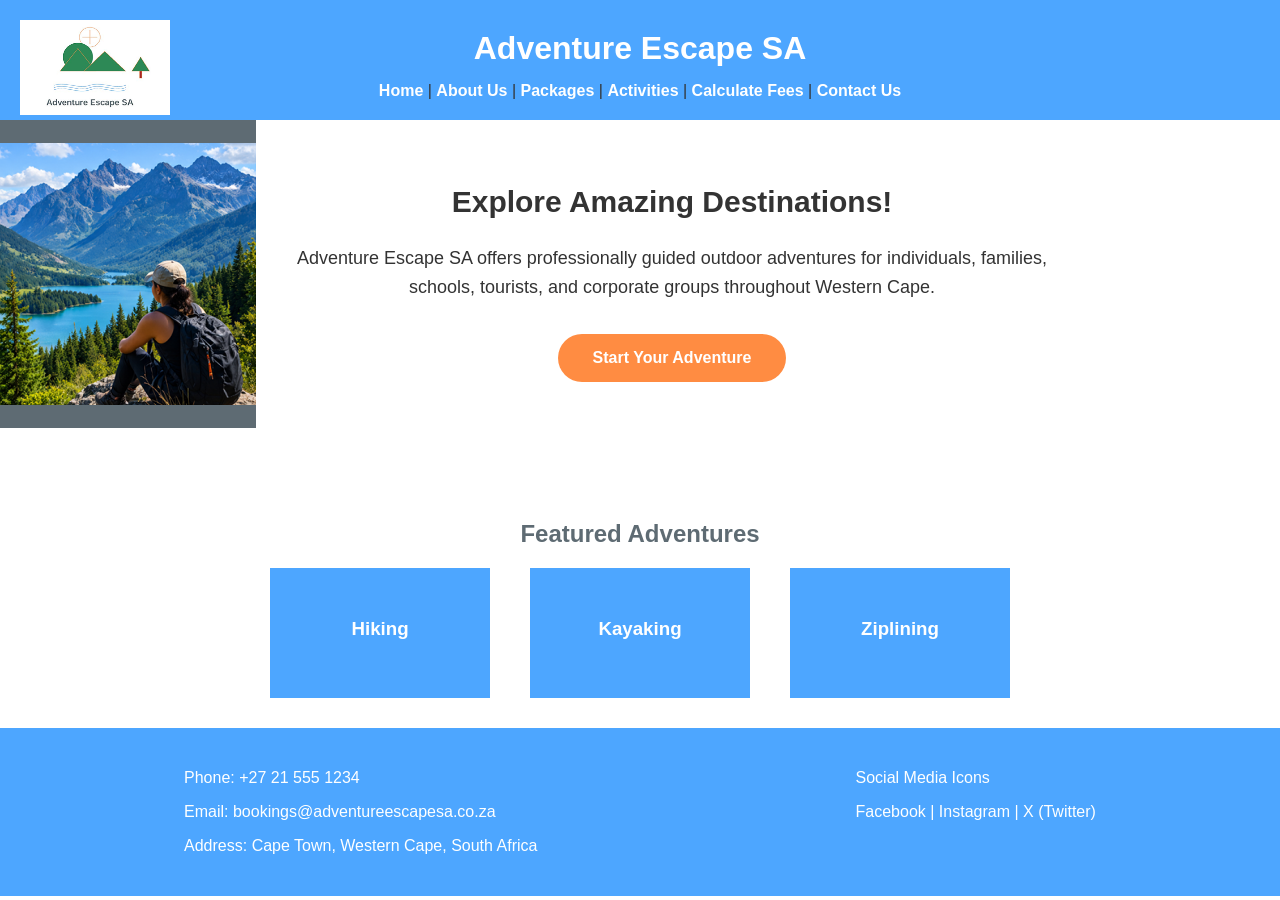
<file: index.html>
<!DOCTYPE html>
<html lang="en">
<head>
    <meta charset="UTF-8">
    <meta nasme="viewport" content="width=device-width, initial-scale=1.0">
    <title>Adventure Escape SA</title>
    <link rel="stylesheet" href="style.css">
</head>

<body>

    <!-- Header -->
    <header>
        <div class="logo">
         <img src="logo.png.png" 
         alt="Adventure Escape SA Logo">   
        </div>

        <h1>Adventure Escape SA</h1>

        <!-- Navigation -->
        <nav>
            <a href="index.html">Home</a> |
            <a href="about.html">About Us</a> |
            <a href="packages.html">Packages</a> |
            <a href="#">Activities</a> |
            <a href="calculate-fees.html">Calculate Fees</a> |
            <a href="contact.html">Contact Us</a>
        </nav>
    </header>

    <!-- Main Content -->
    <main>

        <section class="hero">
            <div class="hero-image">
                <img src="adventure.png"
                alt="Adventure Escape SA">
            </div>

            <div class="hero-content">
                <h2>Explore Amazing Destinations!</h2>

                <p>
                    Adventure Escape SA offers professionally guided outdoor
                    adventures for individuals, families, schools, tourists,
                    and corporate groups throughout Western Cape.
                </p>

                <a href="packages.html" class="button">Start Your Adventure</a>
            </div>
        </section>

        <!-- Featured Adventures -->
        <section class="featured">
            <h2>Featured Adventures</h2>

            <div class="adventure-cards">

                <div class="card">
                    <h3>Hiking</h3>
                </div>

                <div class="card">
                    <h3>Kayaking</h3>
                </div>

                <div class="card">
                    <h3>Ziplining</h3>
                </div>

            </div>
        </section>

    </main>

    <!-- Footer -->
    <footer>
        <div>
            <p>Phone: +27 21 555 1234</p>
            <p>Email: bookings@adventureescapesa.co.za</p>
            <p>Address: Cape Town, Western Cape, South Africa</p>
        </div>

        <div>
            <p>Social Media Icons</p>
            <p>Facebook | Instagram | X (Twitter)</p>
        </div>
    </footer>

</body>
</html>
</file>
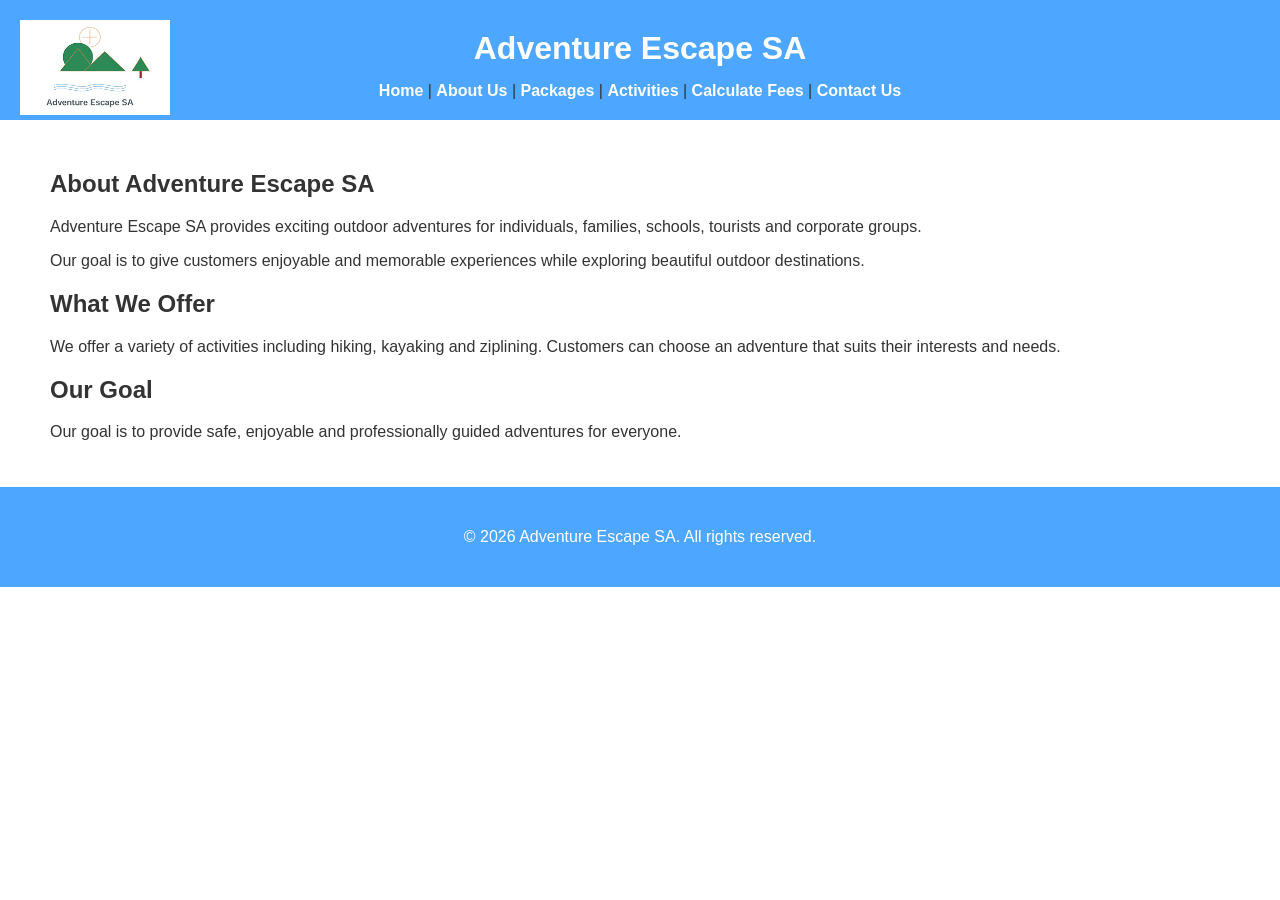
<file: about.html>
<!DOCTYPE html>
<html lang="en">
<head>
    <meta charset="UTF-8">
    <meta name="viewport" content="width=device-width, initial-scale=1.0">
    <title>About Us - Adventure Escape SA</title>
    <link rel="stylesheet" href="style.css">
</head>

<body>

    <!-- Header -->
    <header>
        <div class="logo">
            <img src="logo.png.png" alt="Adventure Escape SA Logo">
        </div>

        <div class="header-content">
            <h1>Adventure Escape SA</h1>

            <nav>
                <a href="index.html">Home</a> |
                <a href="about.html">About Us</a> |
                <a href="packages.html">Packages</a> |
                <a href="activities.html">Activities</a> |
                <a href="calculate-fees.html">Calculate Fees</a> |
                <a href="contact.html">Contact Us</a>
            </nav>
        </div>
    </header>

    <!-- Main Content -->
    <main>

        <section class="about">
            <h2>About Adventure Escape SA</h2>

            <p>
                Adventure Escape SA provides exciting outdoor adventures
                for individuals, families, schools, tourists and corporate groups.
            </p>

            <p>
                Our goal is to give customers enjoyable and memorable
                experiences while exploring beautiful outdoor destinations.
            </p>

            <h2>What We Offer</h2>

            <p>
                We offer a variety of activities including hiking, kayaking
                and ziplining. Customers can choose an adventure that suits
                their interests and needs.
            </p>

            <h2>Our Goal</h2>

            <p>
                Our goal is to provide safe, enjoyable and professionally
                guided adventures for everyone.
            </p>
        </section>

    </main>

    <!-- Footer -->
    <footer>
        <p>&copy; 2026 Adventure Escape SA. All rights reserved.</p>
    </footer>

</body>
</html>
</file>
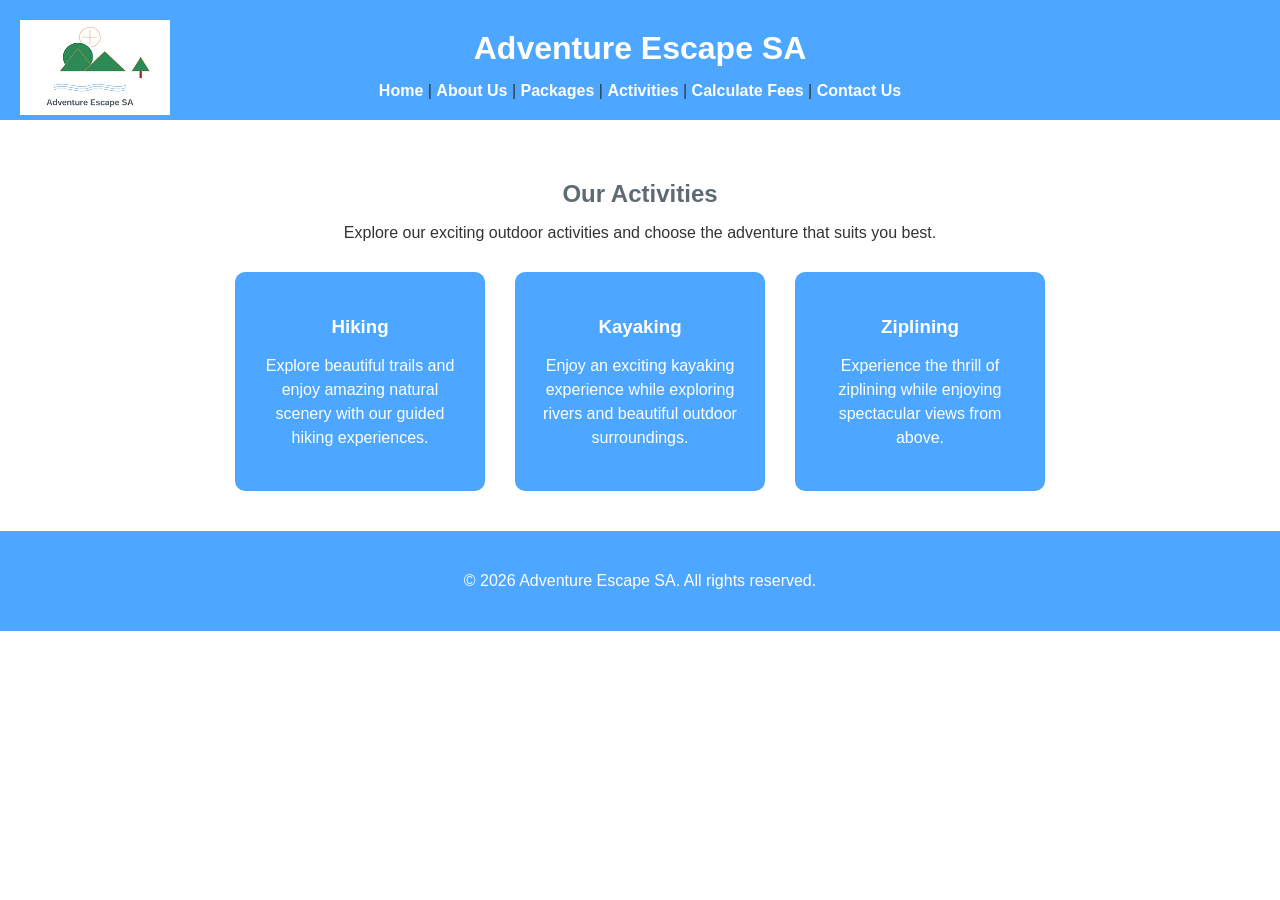
<file: activities.html>
<!DOCTYPE html>
<html lang="en">

<head>
    <meta charset="UTF-8">
    <meta name="viewport" content="width=device-width, initial-scale=1.0">
    <title>Activities - Adventure Escape SA</title>
    <link rel="stylesheet" href="style.css">
</head>

<body>

    <!-- Header -->
    <header>
        <div class="logo">
            <img src="logo.png.png" alt="Adventure Escape SA Logo">
        </div>

        <div class="header-content">
            <h1>Adventure Escape SA</h1>

            <nav>
                <a href="index.html">Home</a> |
                <a href="about.html">About Us</a> |
                <a href="packages.html">Packages</a> |
                <a href="activities.html">Activities</a> |
                <a href="calculate-fees.html">Calculate Fees</a> |
                <a href="contact.html">Contact Us</a>
            </nav>
        </div>
    </header>

    <!-- Main Content -->
    <main>

        <section class="activities">
            <h2>Our Activities</h2>

            <p>
                Explore our exciting outdoor activities and choose the adventure
                that suits you best.
            </p>

            <div class="activity-cards">

                <div class="activity-card">
                    <h3>Hiking</h3>
                    <p>
                        Explore beautiful trails and enjoy amazing natural
                        scenery with our guided hiking experiences.
                    </p>
                </div>

                <div class="activity-card">
                    <h3>Kayaking</h3>
                    <p>
                        Enjoy an exciting kayaking experience while exploring
                        rivers and beautiful outdoor surroundings.
                    </p>
                </div>

                <div class="activity-card">
                    <h3>Ziplining</h3>
                    <p>
                        Experience the thrill of ziplining while enjoying
                        spectacular views from above.
                    </p>
                </div>

            </div>
        </section>

    </main>

    <!-- Footer -->
    <footer>
        <p>&copy; 2026 Adventure Escape SA. All rights reserved.</p>
    </footer>

</body>
</html>
</file>
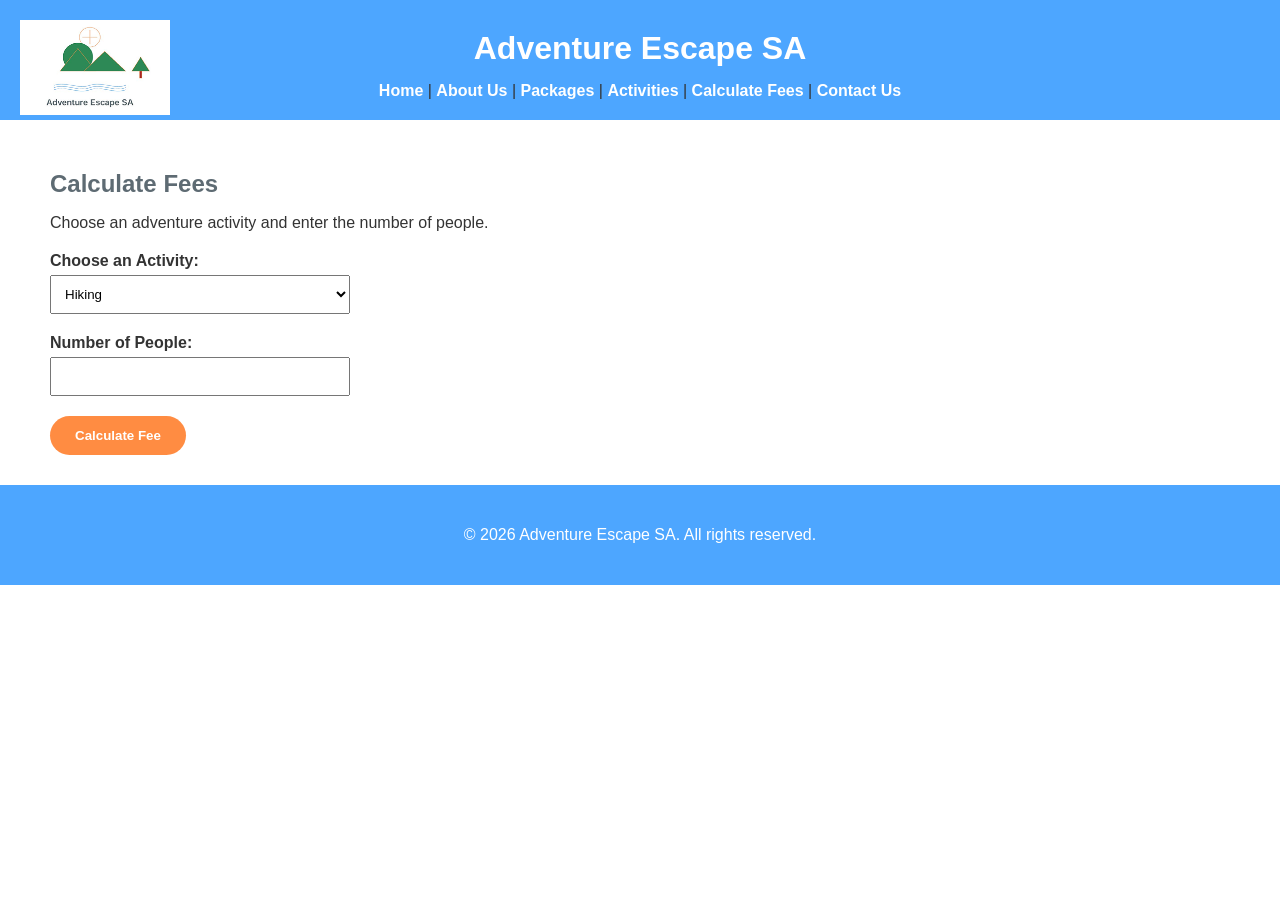
<file: calculate-fees.html>
<!DOCTYPE html>
<html lang="en">

<head>
    <meta charset="UTF-8">
    <meta name="viewport" content="width=device-width, initial-scale=1.0">
    <title>Calculate Fees - Adventure Escape SA</title>
    <link rel="stylesheet" href="style.css">
</head>

<body>

    <!-- Header -->
    <header>
        <div class="logo">
            <img src="logo.png.png" alt="Adventure Escape SA Logo">
        </div>

        <div class="header-content">
            <h1>Adventure Escape SA</h1>

            <nav>
                <a href="index.html">Home</a> |
                <a href="about.html">About Us</a> |
                <a href="packages.html">Packages</a> |
                <a href="activities.html">Activities</a> |
                <a href="calculate-fees.html">Calculate Fees</a> |
                <a href="contact.html">Contact Us</a>
            </nav>
        </div>
    </header>

    <!-- Calculate Fees -->
    <main>

        <section class="fees">
            <h2>Calculate Fees</h2>

            <p>Choose an adventure activity and enter the number of people.</p>

            <label for="activity">Choose an Activity:</label>
            <select id="activity">
                <option>Hiking</option>
                <option>Kayaking</option>
                <option>Ziplining</option>
            </select>

            <label for="people">Number of People:</label>
            <input type="number" id="people" min="1">

            <button type="button">Calculate Fee</button>

        </section>

    </main>

    <!-- Footer -->
    <footer>
        <p>&copy; 2026 Adventure Escape SA. All rights reserved.</p>
    </footer>

</body>
</html>
</file>
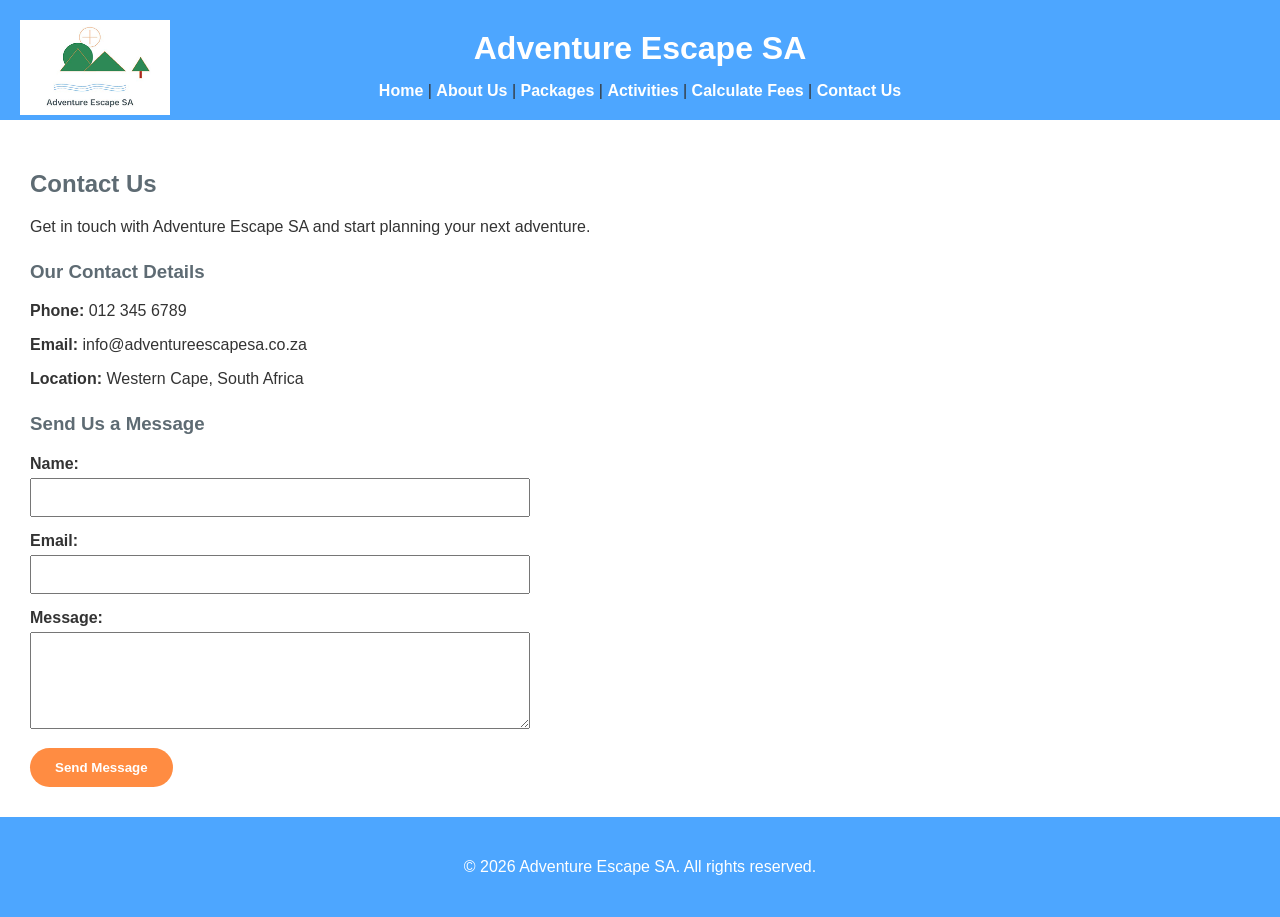
<file: contact.html>
<!DOCTYPE html>
<html lang="en">

<head>
    <meta charset="UTF-8">
    <meta name="viewport" content="width=device-width, initial-scale=1.0">
    <title>Contact Us - Adventure Escape SA</title>
    <link rel="stylesheet" href="style.css">
</head>

<body>

    <!-- Header -->
    <header>
        <div class="logo">
            <img src="logo.png.png" alt="Adventure Escape SA Logo">
        </div>

        <div class="header-content">
            <h1>Adventure Escape SA</h1>

            <nav>
                <a href="index.html">Home</a> |
                <a href="about.html">About Us</a> |
                <a href="packages.html">Packages</a> |
                <a href="activities.html">Activities</a> |
                <a href="calculate-fees.html">Calculate Fees</a> |
                <a href="contact.html">Contact Us</a>
            </nav>
        </div>
    </header>

    <!-- Contact Content -->
    <main>

        <section class="contact">
            <h2>Contact Us</h2>

            <p>Get in touch with Adventure Escape SA and start planning your next adventure.</p>

            <h3>Our Contact Details</h3>

            <p><strong>Phone:</strong> 012 345 6789</p>
            <p><strong>Email:</strong> info@adventureescapesa.co.za</p>
            <p><strong>Location:</strong> Western Cape, South Africa</p>

            <h3>Send Us a Message</h3>

            <form>
                <label for="name">Name:</label>
                <input type="text" id="name" name="name">

                <label for="email">Email:</label>
                <input type="email" id="email" name="email">

                <label for="message">Message:</label>
                <textarea id="message" name="message" rows="5"></textarea>

                <button type="submit">Send Message</button>
            </form>
        </section>

    </main>

    <!-- Footer -->
    <footer>
        <p>&copy; 2026 Adventure Escape SA. All rights reserved.</p>
    </footer>

</body>
</html>
</file>
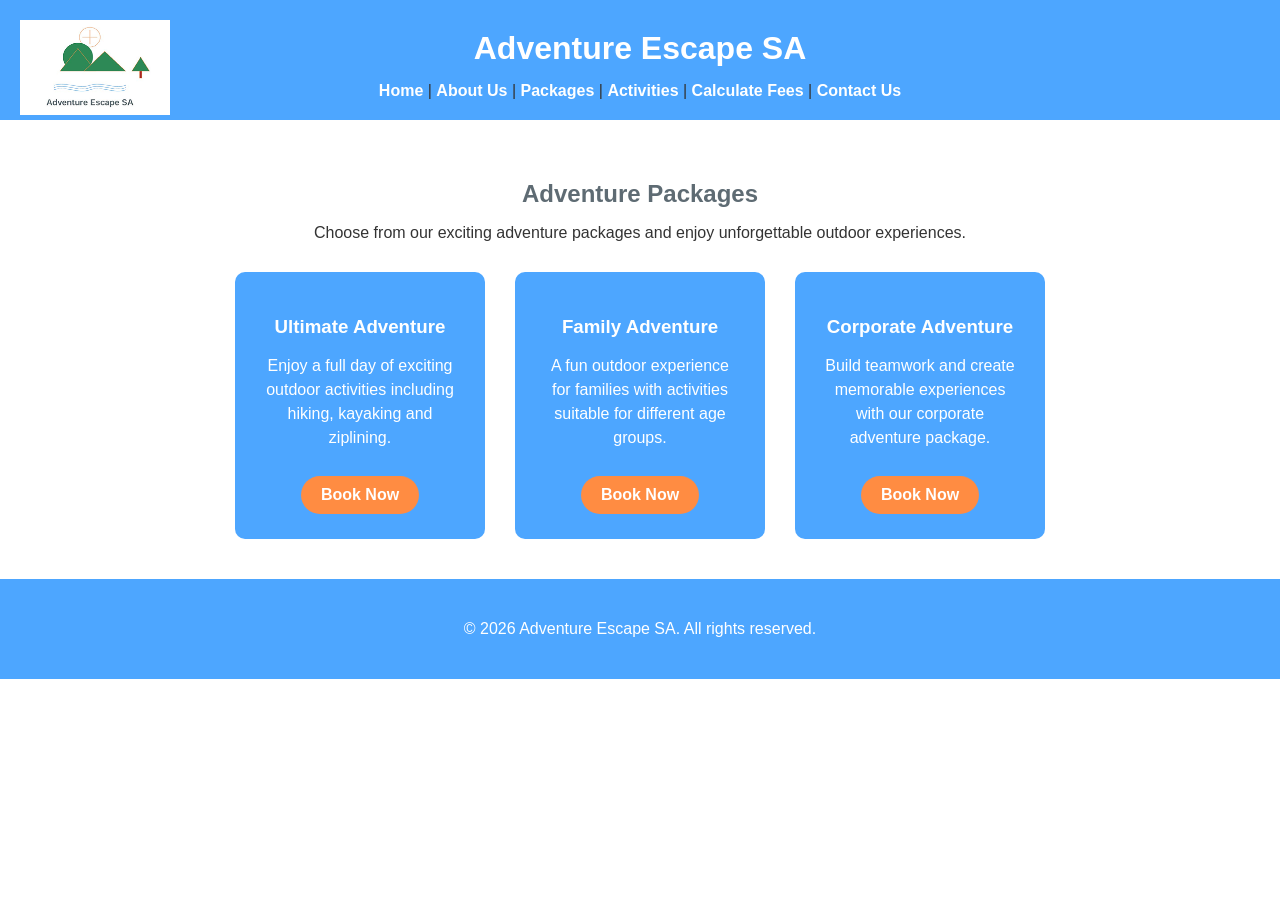
<file: packages.html>
<!DOCTYPE html>
<html lang="en">

<head>
    <meta charset="UTF-8">
    <meta name="viewport" content="width=device-width, initial-scale=1.0">
    <title>Packages - Adventure Escape SA</title>
    <link rel="stylesheet" href="style.css">
</head>

<body>

    <!-- Header -->
    <header>
        <div class="logo">
            <img src="logo.png.png" alt="Adventure Escape SA Logo">
        </div>

        <div class="header-content">
            <h1>Adventure Escape SA</h1>

            <nav>
                <a href="index.html">Home</a> |
                <a href="about.html">About Us</a> |
                <a href="packages.html">Packages</a> |
                <a href="activities.html">Activities</a> |
                <a href="calculate-fees.html">Calculate Fees</a> |
                <a href="contact.html">Contact Us</a>
            </nav>
        </div>
    </header>

    <!-- Main Content -->
    <main>

        <section class="packages">
            <h2>Adventure Packages</h2>

            <p>
                Choose from our exciting adventure packages and enjoy
                unforgettable outdoor experiences.
            </p> <div class="package-cards">

        <div class="package-card">
            <h3>Ultimate Adventure</h3>
            <p>Enjoy a full day of exciting outdoor activities including hiking, kayaking and ziplining.</p>
            <a href="contact.html" class="button">Book Now</a>
        </div>

        <div class="package-card">
            <h3>Family Adventure</h3>
            <p>A fun outdoor experience for families with activities suitable for different age groups.</p>
            <a href="contact.html" class="button">Book Now</a>
        </div>

        <div class="package-card">
            <h3>Corporate Adventure</h3>
            <p>Build teamwork and create memorable experiences with our corporate adventure package.</p>
            <a href="contact.html" class="button">Book Now</a>
        </div>

    </div>
</section>


    

    </main>

    <!-- Footer -->
    <footer>
        <p>&copy; 2026 Adventure Escape SA. All rights reserved.</p>
    </footer>

</body>
</file>
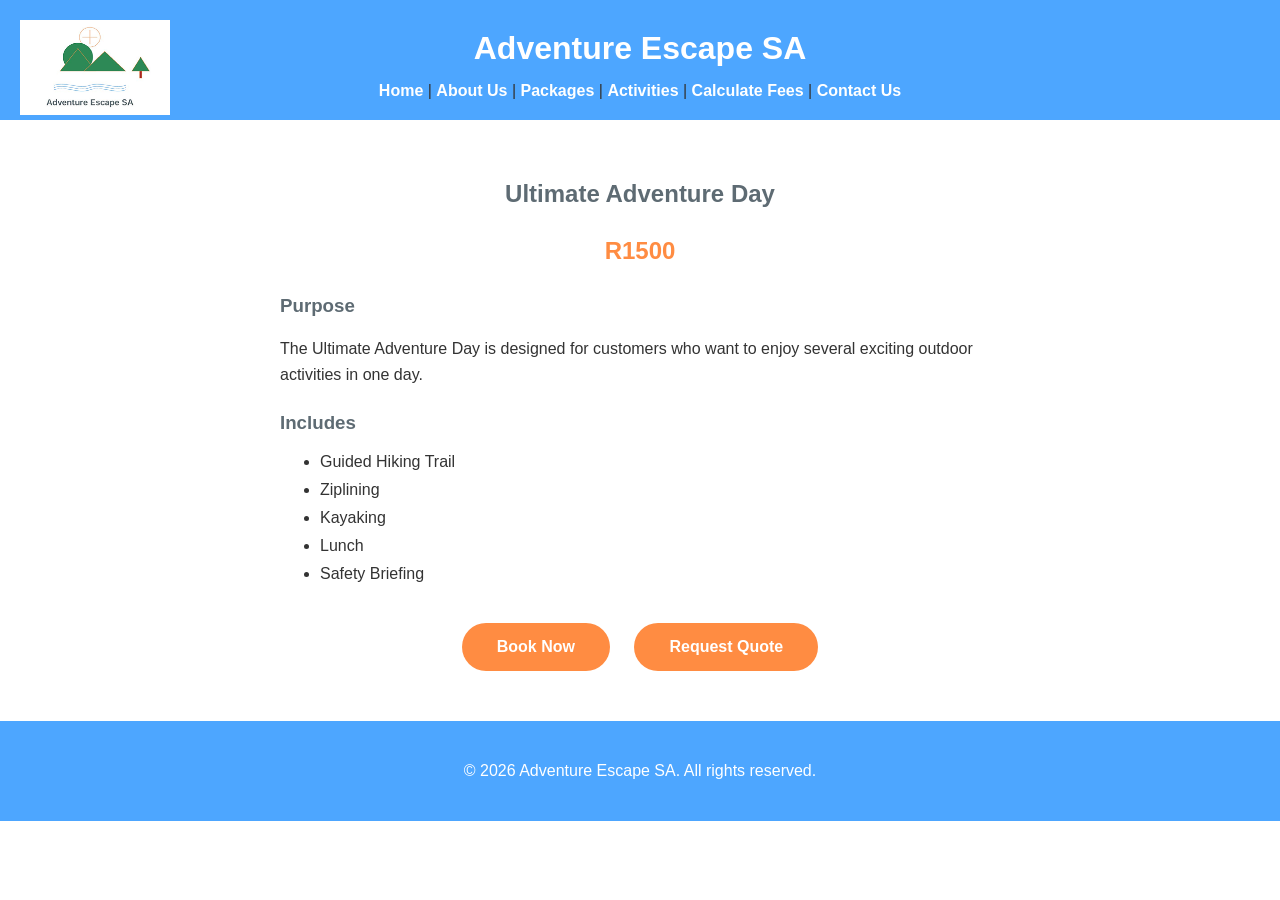
<file: ultimate-adventure.html>
<!DOCTYPE html>
<html lang="en">
<head>
    <meta charset="UTF-8">
    <meta name="viewport" content="width=device-width, initial-scale=1.0">
    <title>Ultimate Adventure Day - Adventure Escape SA</title>
    <link rel="stylesheet" href="style.css">
</head>

<body>

<header>
    <div class="logo">
        <img src="logo.png.png" alt="Adventure Escape SA Logo">
    </div>

    <div class="header-content">
        <h1>Adventure Escape SA</h1>

        <nav>
            <a href="index.html">Home</a> |
            <a href="about.html">About Us</a> |
            <a href="packages.html">Packages</a> |
            <a href="activities.html">Activities</a> |
            <a href="calculate-fees.html">Calculate Fees</a> |
            <a href="contact.html">Contact Us</a>
        </nav>
    </div>
</header>

<main>

    <section class="individual-package">

        <h2>Ultimate Adventure Day</h2>

        <p class="price">R1500</p>

        <h3>Purpose</h3>

        <p>
            The Ultimate Adventure Day is designed for customers who want
            to enjoy several exciting outdoor activities in one day.
        </p>

        <h3>Includes</h3>

        <ul>
            <li>Guided Hiking Trail</li>
            <li>Ziplining</li>
            <li>Kayaking</li>
            <li>Lunch</li>
            <li>Safety Briefing</li>
        </ul>

        <div class="package-buttons">
            <a href="contact.html" class="button">Book Now</a>
            <a href="contact.html" class="button">Request Quote</a>
        </div>

    </section>

</main>

<footer>
    <p>&copy; 2026 Adventure Escape SA. All rights reserved.</p>
</footer>

</body>
</html>
</file>
<file: style.css>
* {
    box-sizing: border-box;
}

body {
    margin: 0;
    font-family: Arial, sans-serif;
    color: #333;
}

header {
    background-color: #4DA6FF;
    text-align: center;
    padding: 20px;
    position: relative;
}

.logo {
    position: absolute;
    left: 20px;
    top: 20px;
    background-color: white;
    width: 150px;
    height: 95px;
    display: flex;
    align-items: center;
    justify-content: center;
}
.logo img {
    width: 100%;
    height:100%;
    object-fit: contain;

}

.logo p {
    font-weight: bold;
    font-size: 14px;
}

header h1 {
    color: white;
    margin: 10px;
}

nav {
    margin-top: 15px;
}

nav a {
    color: white;
    text-decoration: none;
    font-weight: bold;
}

.hero {
    display: flex;
    min-height: 350px;
}

.hero-image {
    background-color: #5E6B73;
    display: flex;
    align-items: center;
    justify-content: center;
    color: white;
    width: 20%;
    height: 308px;
    object-fit: cover;
}
.hero-image img {
    width: 100%;
    height: 100%;
    object-fit: contain;
    display: block;
}


.hero-content {
    width: 65%;
    padding: 40px;
    text-align: center;
    background-color: white;
}

.hero-content h2 {
    font-size: 30px;
}

.hero-content p {
    font-size: 18px;
    line-height: 1.6;
}

.button {
    display: inline-block;
    background-color: #FF8C42;
    color: white;
    text-decoration: none;
    padding: 15px 35px;
    border-radius: 30px;
    font-weight: bold;
    margin-top: 15px;
}

.featured {
    text-align: center;
    padding: 30px;
}

.featured h2 {
    color: #5E6B73;
}

.adventure-cards {
    display: flex;
    justify-content: center;
    gap: 40px;
}

.card {
    background-color: #4DA6FF;
    color: white;
    width: 220px;
    height: 130px;
    display:s flex;
    align-items: center;
    text-align: center;
    justify-content: center;
}
.card h3{
    margin: 50px;
}
.about{
    padding: 30px 50px;
}

footer {
    background-color: #4DA6FF;
    color: white;
    display: flex;
    justify-content: space-around;
    padding: 25px;
}.contact {
    padding: 30px;
}

.contact h2 {
    color: #5E6B73;
}

.contact h3 {
    color: #5E6B73;
    margin-top: 25px;
}

.contact form {
    max-width: 500px;
    margin-top: 20px;
}

.contact label {
    display: block;
    margin-top: 15px;
    font-weight: bold;
}

.contact input,
.contact textarea {
    width: 100%;
    padding: 10px;
    margin-top: 5px;
    box-sizing: border-box;
}

.contact button {
    background-color: #FF8C42;
    color: white;
    border: none;
    padding: 12px 25px;
    border-radius: 25px;
    margin-top: 15px;
    font-weight: bold;
}.fees {
    padding: 30px 50px;
}

.fees h2 {
    color: #5E6B73;
    margin-bottom: 15px;
}

.fees label {
    display: block;
    margin-top: 20px;
    font-weight: bold;
}

.fees select,
.fees input {
    width: 300px;
    padding: 10px;
    margin-top: 5px;
    box-sizing: border-box;
}

.fees button {
    display: block;
    background-color: #FF8C42;
    color: white;
    border: none;
    padding: 12px 25px;
    border-radius: 25px;
    margin-top: 20px;
    font-weight: bold;
}.packages {
    padding: 40px;
    text-align: center;
}

.packages h2 {
    color: #5E6B73;
    margin-bottom: 15px;
}

.package-cards {
    display: flex;
    justify-content: center;
    gap: 30px;
    margin-top: 30px;
}

.package-card {
    background-color: #4DA6FF;
    color: white;
    width: 250px;
    min-height: 200px;
    padding: 25px;
    border-radius: 10px;
    box-sizing: border-box;
}

.package-card h3 {
    margin-bottom: 15px;
}

.package-card p {
    line-height: 1.5;
}

.package-card .button {
    display: inline-block;
    background-color: #FF8C42;
    color: white;
    text-decoration: none;
    padding: 10px 20px;
    border-radius: 20px;
    margin-top: 10px;
    font-weight: bold;
}.activities {
    padding: 40px;
    text-align: center;
}

.activities h2 {
    color: #5E6B73;
    margin-bottom: 15px;
}

.activity-cards {
    display: flex;
    justify-content: center;
    gap: 30px;
    margin-top: 30px;
}

.activity-card {
    background-color: #4DA6FF;
    color: white;
    width: 250px;
    min-height: 180px;
    padding: 25px;
    border-radius: 10px;
    box-sizing: border-box;
}

.activity-card h3 {
    margin-bottom: 15px;
}

.activity-card p {
    line-height: 1.5;
}.individual-package {
    padding: 40px;
    max-width: 800px;
    margin: auto;
}

.individual-package h2 {
    color: #5E6B73;
    text-align: center;
}

.individual-package .price {
    color: #FF8C42;
    font-size: 24px;
    font-weight: bold;
    text-align: center;
}

.individual-package h3 {
    color: #5E6B73;
    margin-top: 25px;
}

.individual-package p {
    line-height: 1.6;
}

.individual-package li {
    margin-bottom: 10px;
}

.package-buttons {
    text-align: center;
    margin-top: 30px;
}

.package-buttons .button {
    margin: 10px;
}
…
</file>
